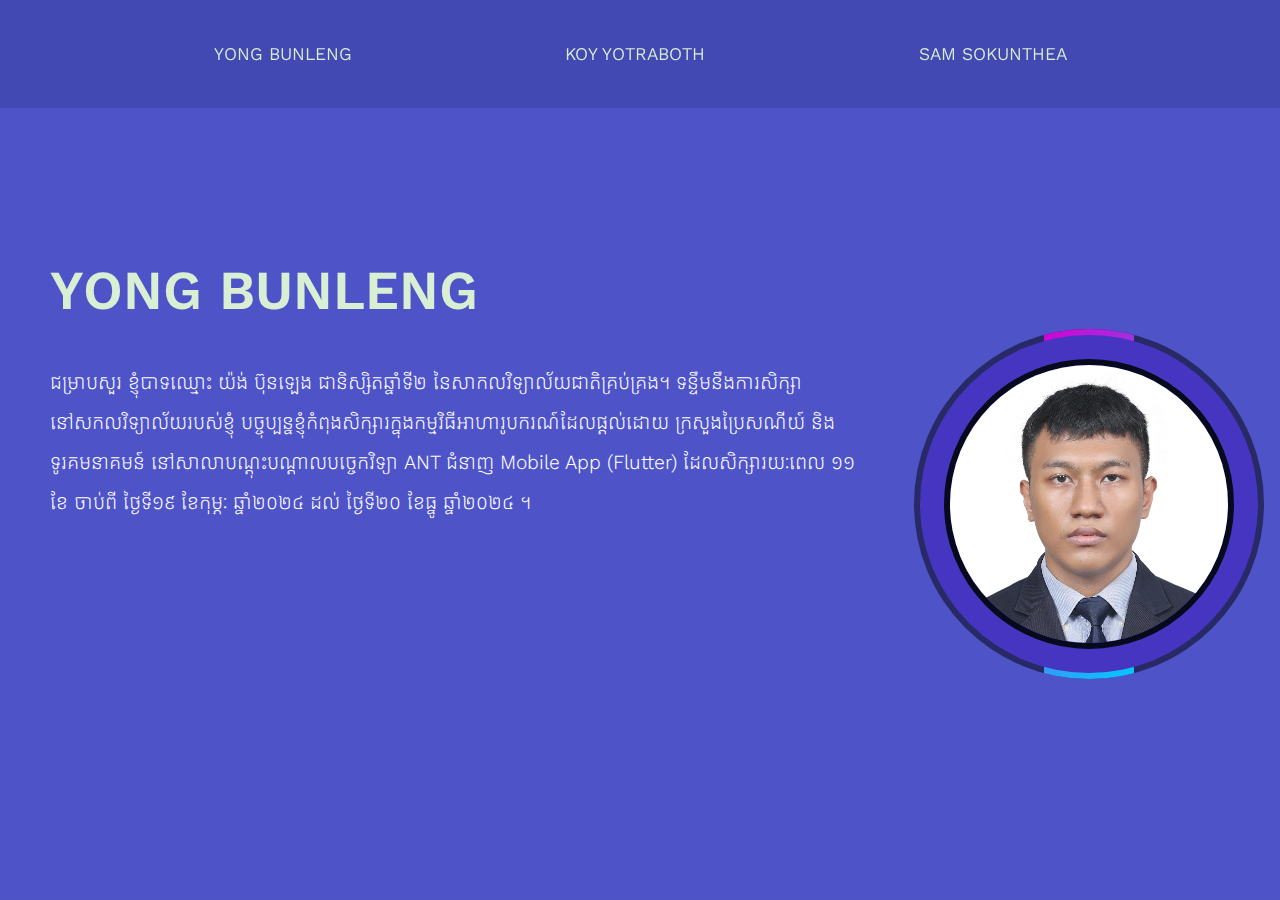
<file: Website/index.html>
<!DOCTYPE html>
<html lang="en">
  <head>
    <meta charset="UTF-8" />
    <meta name="viewport" content="width=device-width, initial-scale=1.0" />
    <link rel="stylesheet" href="style.css" />
    <link
      rel="stylesheet"
      href="https://cdnjs.cloudflare.com/ajax/libs/font-awesome/6.5.2/css/all.min.css"
      integrity="sha512-SnH5WK+bZxgPHs44uWIX+LLJAJ9/2PkPKZ5QiAj6Ta86w+fsb2TkcmfRyVX3pBnMFcV7oQPJkl9QevSCWr3W6A=="
      crossorigin="anonymous"
      referrerpolicy="no-referrer"
    />
    <link rel="icon" href="img/icon.png" type="icon">
    <title>Yong Bunleng</title>
  </head>
  <body>
    <nav class="header">
      <ul class="item">
        <li class="item-list hvr-underline-from-center">
          <a href="index.html">YONG BUNLENG</a>
        </li>
        <li class="item-list hvr-underline-from-center">
          <a href="about_both.html">KOY YOTRABOTH</a>
        </li>
        <li class="item-list hvr-underline-from-center">
          <a href="about_kunthea.html">SAM SOKUNTHEA</a>
        </li>
      </ul>
      <div class="about">
        <h1>ABOUT US</h1>
      </div>

      <div class="btn">
        <a href="#" style="text-decoration: none">
          <i class="fa-solid fa-bars"></i>
        </a>
        <div class="drop">
          <ul>
            <li class=""><a href="index.html">YONG BUNLENG</a></li>
            <li class=""><a href="about_both.html">KOY YOTRABOTH</a></li>
            <li class=""><a href="about_kunthea.html">SAM SOKUNTHEA</a></li>
          </ul>
        </div>
      </div>
    </nav>
    <div class="area" style="position: relative">
      <ul class="circles">
        <li></li>
        <li></li>
        <li></li>
        <li></li>
        <li></li>
        <li></li>
        <li></li>
        <li></li>
        <li></li>
        <li></li>
      </ul>
      <div class="row-01" style="position: absolute">
        <div class="col-01">
          <h1>YONG BUNLENG</h1>
          <p>
            ជម្រាបសួរ ខ្ញុំបាទឈ្មោះ យ៉ង់ ប៊ុនឡេង ជានិស្សិតឆ្នាំទី២
            នៃសាកលវិទ្យាល័យជាតិគ្រប់គ្រង។
            ទន្ទឹមនឹងការសិក្សានៅសកលវិទ្យាល័យរបស់ខ្ញុំ
            បច្ចុប្បន្នខ្ញុំកំពុងសិក្សារក្នុងកម្មវិធីអាហារូបករណ៍ដែលផ្តល់ដោយ
            ក្រសួងប្រៃសណីយ៍ និងទូរគមនាគមន៍ នៅសាលាបណ្ដុះបណ្ដាលបច្ចេកវិទ្យា ANT
            ជំនាញ Mobile App (Flutter) ដែលសិក្សារយៈពេល ១១ ខែ ចាប់ពី ថ្ងៃទី១៩
            ខែកុម្ភៈ ឆ្នាំ​២០២៤ ដល់​ ​ថ្ងៃទី២០ ខែធ្នូ ឆ្នាំ២០២៤ ​។
          </p>
        </div>
        <div class="col-02">
          <div class="card-01">
            <div class="box">
              <div class="content">
                <img src="img/img01.jpg" alt="Yong Bunleng" />
                <h2>Yong Bunleng<br><span>&emsp;&ensp;&nbsp;Programmer</span></h2>
                <a href="https://drraspec.github.io/MySite/index.html">My Info</a>
              </div>
            </div>
        </div>
      </div>
    </div>
  </body>
</html>
</file>
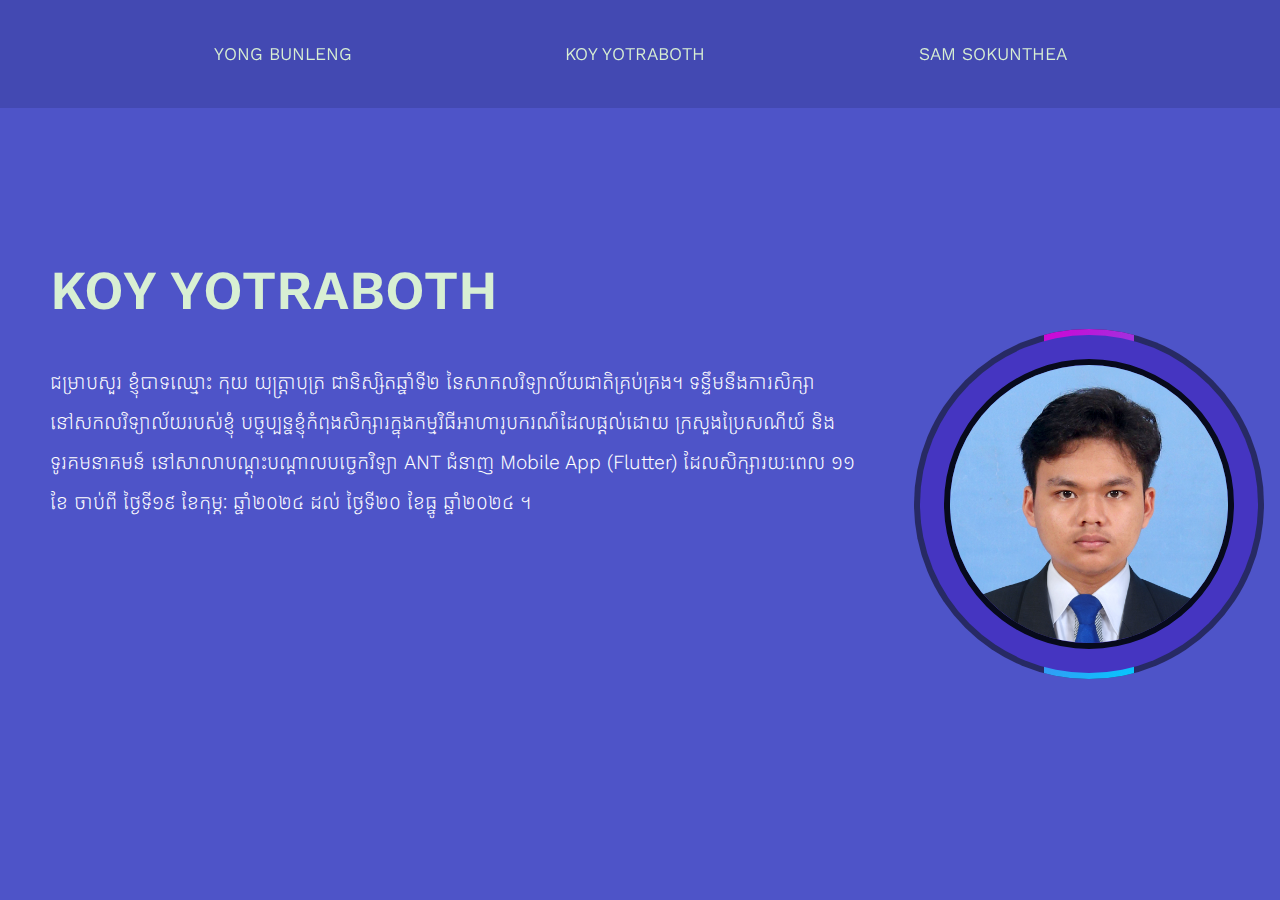
<file: Website/about_both.html>
<!DOCTYPE html>
<html lang="en">
  <head>
    <meta charset="UTF-8" />
    <meta name="viewport" content="width=device-width, initial-scale=1.0" />
    <link rel="stylesheet" href="style.css" />
    <link
      rel="stylesheet"
      href="https://cdnjs.cloudflare.com/ajax/libs/font-awesome/6.5.2/css/all.min.css"
      integrity="sha512-SnH5WK+bZxgPHs44uWIX+LLJAJ9/2PkPKZ5QiAj6Ta86w+fsb2TkcmfRyVX3pBnMFcV7oQPJkl9QevSCWr3W6A=="
      crossorigin="anonymous"
      referrerpolicy="no-referrer"
    />
    <link rel="icon" href="img/icon.png" type="icon">
    <title>Koy Yotraboth</title>
  </head>
  <body>
    <nav class="header">
      <ul class="item">
        <li class="item-list hvr-underline-from-center">
            <a href="index.html">YONG BUNLENG</a>
          </li>
          <li class="item-list hvr-underline-from-center">
            <a href="about_both.html">KOY YOTRABOTH</a>
          </li>
          <li class="item-list hvr-underline-from-center">
            <a href="about_kunthea.html">SAM SOKUNTHEA</a>
          </li>
      </ul>
      <div class="about">
        <h1>ABOUT US</h1>
      </div>

      <div class="btn">
        <a href="#" style="text-decoration: none">
          <i class="fa-solid fa-bars"></i>
        </a>
        <div class="drop">
          <ul>
            <li class=""><a href="index.html">YONG BUNLENG</a></li>
            <li class=""><a href="about_both.html">KOY YOTRABOTH</a></li>
            <li class=""><a href="about_kunthea.html">SAM SOKUNTHEA</a></li>
          </ul>
        </div>
      </div>
    </nav>
    <div class="area" style="position: relative">
      <ul class="circles">
        <li></li>
        <li></li>
        <li></li>
        <li></li>
        <li></li>
        <li></li>
        <li></li>
        <li></li>
        <li></li>
        <li></li>
      </ul>
      <div class="row-01" style="position: absolute">
        <div class="col-01">
          <h1>KOY YOTRABOTH</h1>
          <p>
            ជម្រាបសួរ ខ្ញុំបាទឈ្មោះ កុយ យុត្ត្រាបុត្រ ជានិស្សិតឆ្នាំទី២
            នៃសាកលវិទ្យាល័យជាតិគ្រប់គ្រង។
            ទន្ទឹមនឹងការសិក្សានៅសកលវិទ្យាល័យរបស់ខ្ញុំ
            បច្ចុប្បន្នខ្ញុំកំពុងសិក្សារក្នុងកម្មវិធីអាហារូបករណ៍ដែលផ្តល់ដោយ
            ក្រសួងប្រៃសណីយ៍ និងទូរគមនាគមន៍ នៅសាលាបណ្ដុះបណ្ដាលបច្ចេកវិទ្យា ANT
            ជំនាញ Mobile App (Flutter) ដែលសិក្សារយៈពេល ១១ ខែ ចាប់ពី ថ្ងៃទី១៩
            ខែកុម្ភៈ ឆ្នាំ​២០២៤ ដល់​ ​ថ្ងៃទី២០ ខែធ្នូ ឆ្នាំ២០២៤ ​។
          </p>
        </div>
        <div class="col-02">
          <div class="card-01">
            <div class="box">
              <div class="content">
                <img src="img/img03.jpg" alt="Yong Bunleng" />
                <h2>Koy Yotraboth<br><span>&emsp;&ensp;&nbsp;Programmer</span></h2>
                <a href="http://training.antkh.com/students/?s=5220">My Info</a>
              </div>
              
            </div>
        </div>
      </div>
    </div>
  </body>
</html>
</file>
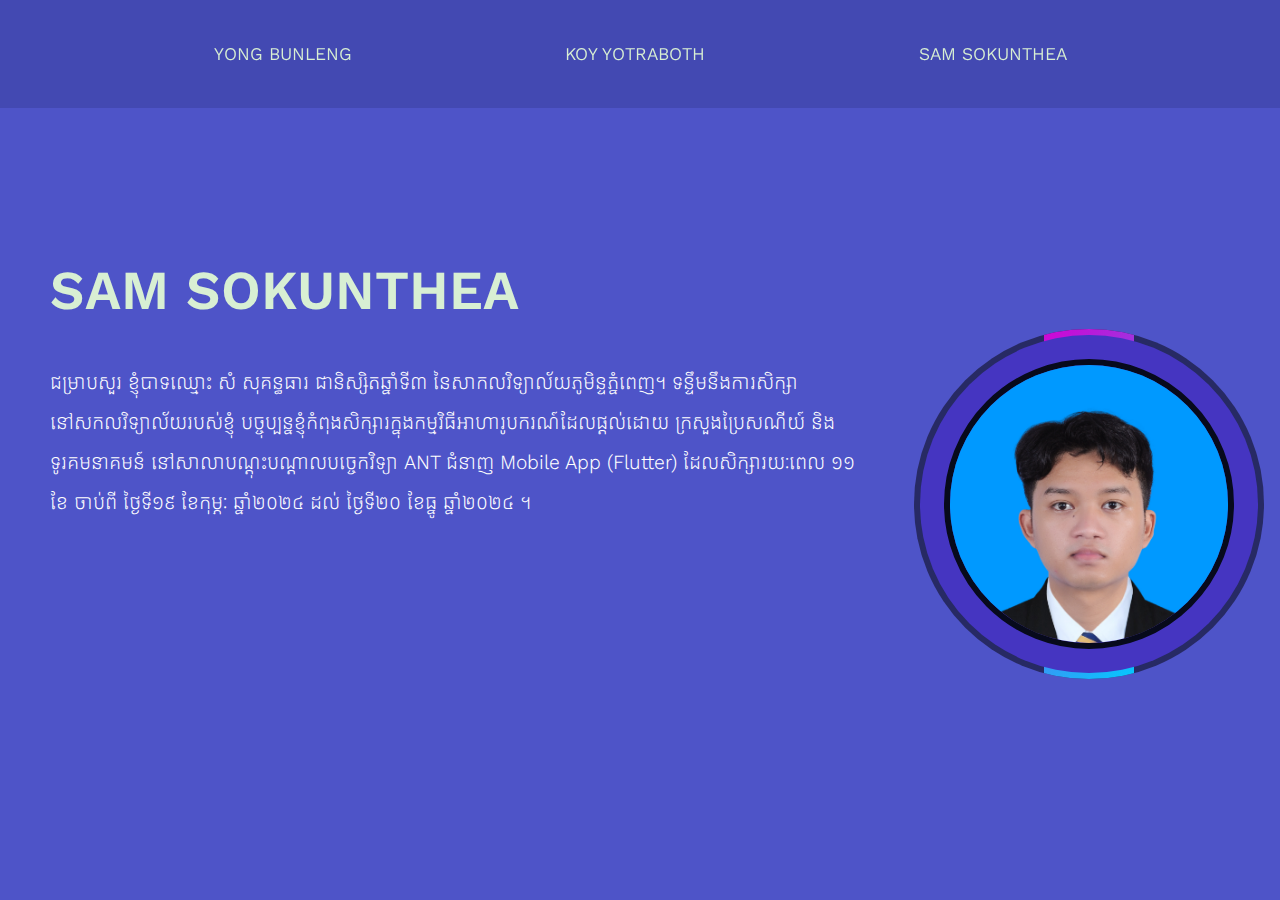
<file: Website/about_kunthea.html>
<!DOCTYPE html>
<html lang="en">
  <head>
    <meta charset="UTF-8" />
    <meta name="viewport" content="width=device-width, initial-scale=1.0" />
    <link rel="stylesheet" href="style.css" />
    <link
      rel="stylesheet"
      href="https://cdnjs.cloudflare.com/ajax/libs/font-awesome/6.5.2/css/all.min.css"
      integrity="sha512-SnH5WK+bZxgPHs44uWIX+LLJAJ9/2PkPKZ5QiAj6Ta86w+fsb2TkcmfRyVX3pBnMFcV7oQPJkl9QevSCWr3W6A=="
      crossorigin="anonymous"
      referrerpolicy="no-referrer"
    />
    <link rel="icon" href="img/icon.png" type="icon">
    <title>Sam Sokunthea</title>
  </head>
  <body>
    <nav class="header">
      <ul class="item">
        <li class="item-list hvr-underline-from-center">
            <a href="index.html">YONG BUNLENG</a>
          </li>
          <li class="item-list hvr-underline-from-center">
            <a href="about_both.html">KOY YOTRABOTH</a>
          </li>
          <li class="item-list hvr-underline-from-center">
            <a href="about_kunthea.html">SAM SOKUNTHEA</a>
          </li>
      </ul>
      <div class="about">
        <h1>ABOUT US</h1>
      </div>

      <div class="btn">
        <a href="#" style="text-decoration: none">
          <i class="fa-solid fa-bars"></i>
        </a>
        <div class="drop">
          <ul>
            <li class=""><a href="index.html">YONG BUNLENG</a></li>
            <li class=""><a href="about_both.html">KOY YOTRABOTH</a></li>
            <li class=""><a href="about_kunthea.html">SAM SOKUNTHEA</a></li>
          </ul>
        </div>
      </div>
    </nav>
    <div class="area" style="position: relative">
      <ul class="circles">
        <li></li>
        <li></li>
        <li></li>
        <li></li>
        <li></li>
        <li></li>
        <li></li>
        <li></li>
        <li></li>
        <li></li>
      </ul>
      <div class="row-01" style="position: absolute">
        <div class="col-01">
          <h1>SAM SOKUNTHEA</h1>
          <p>
            ជម្រាបសួរ ខ្ញុំបាទឈ្មោះ សំ សុគន្ធធារ ជានិស្សិតឆ្នាំទី៣
            នៃសាកលវិទ្យាល័យភូមិន្ទ​ភ្នំពេញ។
            ទន្ទឹមនឹងការសិក្សានៅសកលវិទ្យាល័យរបស់ខ្ញុំ
            បច្ចុប្បន្នខ្ញុំកំពុងសិក្សារក្នុងកម្មវិធីអាហារូបករណ៍ដែលផ្តល់ដោយ
            ក្រសួងប្រៃសណីយ៍ និងទូរគមនាគមន៍ នៅសាលាបណ្ដុះបណ្ដាលបច្ចេកវិទ្យា ANT
            ជំនាញ Mobile App (Flutter) ដែលសិក្សារយៈពេល ១១ ខែ ចាប់ពី ថ្ងៃទី១៩
            ខែកុម្ភៈ ឆ្នាំ​២០២៤ ដល់​ ​ថ្ងៃទី២០ ខែធ្នូ ឆ្នាំ២០២៤ ​។
          </p>
        </div>
        <div class="col-02">
          <div class="card-01">
            <div class="box">
              <div class="content">
                <img src="img/img02.jpg" alt="Yong Bunleng" />
                <h2>Sam Sokunthea<br><span>&emsp;&ensp;&nbsp;Programmer</span></h2>
                <a href="http://training.antkh.com/students/?s=5221">My Info</a>
              </div>
              
            </div>
        </div>
      </div>
    </div>
  </body>
</html>
</file>
<file: Website/style.css>
@import url('https://fonts.googleapis.com/css2?family=Kantumruy+Pro:ital,wght@0,100..700;1,100..700&display=swap');
*{
    margin: 0;
    padding: 0;
    box-sizing: border-box;
    font-family: "Kantumruy Pro", sans-serif;
}
.context {
    width: 100%;
    position: absolute;
    top:50vh;
    
}

.context h1{
    text-align: center;
    color: #fff;
    font-size: 50px;
}
.area{
    background: #4e54c8;  
    background: -webkit-linear-gradient(to left, #8f94fb, #4e54c8);  
    width: 100%;
    height: 88vh;
    /* height: 100vh; */
}

.circles{
    position: absolute;
    top: 0;
    left: 0;
    width: 100%;
    height: 100%;
    overflow: hidden;
}

.circles li{
    position: absolute;
    display: block;
    list-style: none;
    width: 20px;
    height: 20px;
    background: rgba(255, 255, 255, 0.2);
    animation: animate 25s linear infinite;
    bottom: -150px;
    
}

.circles li:nth-child(1){
    left: 25%;
    width: 80px;
    height: 80px;
    animation-delay: 0s;
}


.circles li:nth-child(2){
    left: 10%;
    width: 20px;
    height: 20px;
    animation-delay: 2s;
    animation-duration: 12s;
}

.circles li:nth-child(3){
    left: 70%;
    width: 20px;
    height: 20px;
    animation-delay: 4s;
}

.circles li:nth-child(4){
    left: 40%;
    width: 60px;
    height: 60px;
    animation-delay: 0s;
    animation-duration: 18s;
}

.circles li:nth-child(5){
    left: 65%;
    width: 20px;
    height: 20px;
    animation-delay: 0s;
}

.circles li:nth-child(6){
    left: 75%;
    width: 110px;
    height: 110px;
    animation-delay: 3s;
}

.circles li:nth-child(7){
    left: 35%;
    width: 150px;
    height: 150px;
    animation-delay: 7s;
}

.circles li:nth-child(8){
    left: 50%;
    width: 25px;
    height: 25px;
    animation-delay: 15s;
    animation-duration: 45s;
}

.circles li:nth-child(9){
    left: 20%;
    width: 15px;
    height: 15px;
    animation-delay: 2s;
    animation-duration: 35s;
}

.circles li:nth-child(10){
    left: 85%;
    width: 150px;
    height: 150px;
    animation-delay: 0s;
    animation-duration: 11s;
}

@keyframes animate {

    0%{
        transform: translateY(0) rotate(0deg);
        opacity: 1;
        border-radius: 0;
    }

    100%{
        transform: translateY(-1000px) rotate(720deg);
        opacity: 0;
        border-radius: 50%;
    }

}

.row-01 {
    width: 100%;
    height: 100%;
    margin: auto;
    display: flex;
    justify-content: space-between;
    align-items: center;
}
.header{
    width: 100%;
    height: 12vh;
    background-color: #4349b2;
    color: #D8EFD3;
    display: flex;
    align-items: center;
    justify-content: space-between;
}
.header .item{
    width: 100%;
    height: 100%;
    list-style: none;
    display: flex;
    justify-content: space-evenly;
    align-items: center;
    font-size: 18px;
    /* background-color: red; */
}
.header .about{
    width: 33%;
    height: 100%;
    padding: 10px ;
    /* background-color: yellow; */
    display: none;
    
}
.header .about h1{
    text-align: center;
    padding-top: 15px;
}
.header .btn{
    width: 33%;
    height: 100%;
    /* background-color: black; */
    display: flex;
    justify-content: center;
    align-items: center;
    display: none;
}
.header .btn i{
    display: flex;
    justify-content: center;
    align-items: center;
    font-size: 30px;
    color: white;
}
.header .btn .drop{
    width: 200px;
    height: 150px;
    background-color:#7E8EF1;
    border-radius: 5px;
    position: absolute;
    padding: 20px;
    visibility: hidden;
    top: 13%;
    right: 3%;
    transition: 0.5s linear;
    opacity: 0;
    position:absolute;
    z-index: 1000;
}
.header .btn .drop ul{
    list-style: none;
    display: flex;
    justify-content: space-between;
    flex-direction: column;
    gap: 20px;
    position: absolute;
}
.header .drop ul li a{
    text-decoration: none;
    font-size: 20px;
    color: white;
}
.header .btn:hover .drop{
    visibility: visible;
    opacity: 1;
}
.header .item .item-list{
    padding: 6px 0;
}
.header .item .item-list > a{
    text-decoration: none;
    color: #D8EFD3;
}
.hvr-underline-from-center {
    display: inline-block;
    vertical-align: middle;
    -webkit-transform: perspective(1px) translateZ(0);
    transform: perspective(1px) translateZ(0);
    box-shadow: 0 0 1px rgba(0, 0, 0, 0);
    position: relative;
    overflow: hidden;
}
.hvr-underline-from-center:before {
    content: "";
    position: absolute;
    z-index: -1;
    left: 51%;
    right: 51%;
    bottom: 0;
    background: #1d86bc;
    height: 4px;
    -webkit-transition-property: left, right;
    transition-property: left, right;
    -webkit-transition-duration: 0.3s;
    transition-duration: 0.3s;
    -webkit-transition-timing-function: ease-out;
    transition-timing-function: ease-out;
}
.hvr-underline-from-center:hover:before, .hvr-underline-from-center:focus:before, .hvr-underline-from-center:active:before {
    left: 0;
    right: 0;
}

.menu-bar{
    display: none;
}
.about-us{
    display: none;
}
.row-01 .col-01{
    width: 100%;
    height: 100%;
    padding: 150px 0;
}
.row-01 .col-01 > h1{
    margin: 0 50px;
    font-size: 55px;
    font-weight: 600;
    color: #D8EFD3;
} 
.row-01 .col-01 > p{
    margin: 0px 50px;
    margin-top: 40px;
    font-size: 20px;
    font-weight: 300;
    color: white;
    line-height: 2;
}
.row-01 .col-02{
    width: 40%;
    height: 100%;
}
.row-01 .col-02 .card-01{
    width: 100%;
    height: 100%;
    display: flex;
    align-items: center;
}
.row-01 .card-01 .box {
    position: relative;
    width: 350px;
    height: 350px;
    background: rgba(0, 0, 0, 0.5);
    border-radius: 50%;
    overflow: hidden;
}
.box::before {
    content: '';
    position: absolute;
    inset: -10px 130px;
    background: linear-gradient(315deg, #00ccff, #d400d4);
    transition: 0.5s;
    animation: animate1 4s linear infinite;
}
.box:hover::before {
    inset: -20px 0px;
}
@keyframes animate1 {
    0%{
        transform: rotate(0deg);
    }
    100%{
        transform: rotate(360deg);
    }
}
.content {
    position: absolute;
    inset: 30px;
    border: 6px solid #070a1c;
    z-index: 3;
    border-radius: 50%;
    overflow: hidden;
    display: flex;
    justify-content: center;
    align-items: center;
    flex-direction: column;
}
.box::after {
    content: '';
    position: absolute;
    inset: 6px;
    background: #4535C1;
    /* background: #162052; */
    border-radius: 50%;
    z-index: 1;
}
.row-01 .card-01 .content img{
    position: absolute;
    top: 0;
    left: 0;
    width: 100%;
    object-fit: cover;
    transition: 0.5s;
    pointer-events: none;
    z-index: 3;
    /*  border-radius: 50%;
    object-fit: cover; */
}
.box:hover .content img {
    opacity: 0;
}
.content > h2 {
    position: relative;
    font-size: 1.5em;
    color: #fff;
    font-weight: 600;
    letter-spacing: 0.05em;
    text-transform: uppercase;
}
.content h2 > span {
    font-weight: 300;
    font-size: 0.75em;
}
.content > a {
    position: relative;
    margin-top: 10px;
    padding: 10px 20px;
    background: #fff;
    color: #070a1c;
    border-radius: 25px;
    font-weight: 500;
    text-transform: uppercase;
    letter-spacing: 0.05em;
    text-decoration: none;
}
.content > a:hover {
    letter-spacing: 0.2em;
}
@media (max-width: 768px) { 
    .row-01 .card-01 {
        display: flex;
        justify-content: center;
        align-items: center;
    }
    .row-01 .card-01 .box {
        width: 160px;
        height: 160px;
    }
    .box::before {
        inset: -10px 65px;
    }
    .content > h2 {
        font-size: 5px;
    }
    .content > a {
        font-size: 4px;
        margin-left: 2.5px;
        padding: 5px 5px;
    }
    /* //////////////// */
    .header .item{
        
        display: none;
    }
    .header .about{
        
        display: block;
    }
    .header .btn{
        display: block;
        display: flex;
        justify-content: center;
        align-items: center;
    }
    .context h1 {
        font-size: 30px;
    }

    .row-01 {
        flex-direction: column;
        align-items: flex-start;
    }

    .row-01 .col-01,
    .row-01 .col-02 {
        width: 100%;
        padding: 20px;
    }

    .row-01 .col-01 > h1 {
        font-size: 35px;
        margin: 0 20px;
    }

    .row-01 .col-01 > p {
        margin: 20px;
        margin-bottom: 0;
        font-size: 16px;
    }

    .header .item {
        flex-direction: column;
        font-size: 14px;
    }

    .header .item .item-list {
        padding: 10px 0;
    }
}
@media (max-width:425px) {
    .header .about{
        width: 150px;
    }
    .header .about h1{
        font-size: 20px;
        padding-top: 18px;
        padding-left: 10px;
    }
    .header .btn i{
        font-size: 25px;
    }
    .row-01 .col-01{
        padding-left: 6px;
        padding-right: 6px;
    }
    .row-01 .col-01 > h1{
        font-size: 24px;
    }
    .row-01 .col-01 > p{
        font-size: 15px;
    }
    .row-01 .col-02 .card-01 > img{
        width: 180px;
    }
}
@media (max-width: 370px) {
    .header .about h1{
        font-size: 17px;
        padding-top: 17px;
    }
    .header .btn i{
        font-size: 23px;
    }
}
@media (max-width: 320px) {
    .header .about h1{
        font-size: 20px;
        padding-top:7.5px;
    }
    .header .btn i{
        font-size: 23px;
    }
    .row-01 .card-01 .box {
        width: 160px;
        height: 160px;
    }
    .box::before {
        inset: -10px 65px;
    }
    .content > h2 {
        font-size: 5px;
    }
    .content > a {
        font-size: 4px;
        margin-left: 2.5px;
        padding: 5px 5px;
    }
}
</file>
